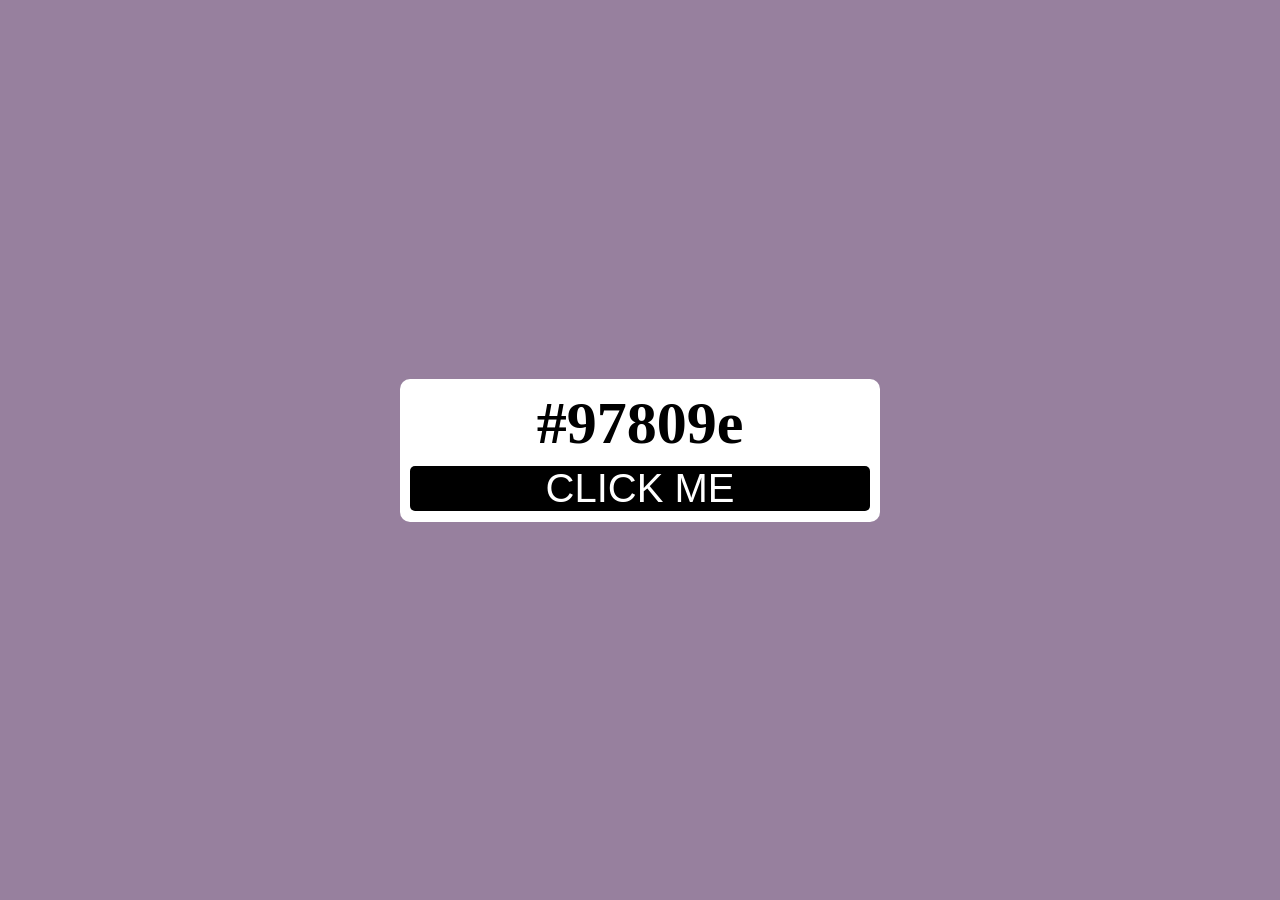
<file: project.html>
<!DOCTYPE html>
<html lang="en">
<head>
    <meta charset="UTF-8">
    <meta name="viewport" content="width=device-width, initial-scale=1.0">
    <title>Random Color Generator</title>
    <link rel="stylesheet" href="custom.css">
</head>
<body>
    <div class="main">
        <div class="container">
            <h2 id="color-code">#fff</h2>
            <button id="btn">CLICK ME</button>
        </div>
    </div>
    <script src="app.js"></script>
</body>
</html>
</file>
<file: custom.css>
*{
    padding: 0%;
    margin: 0%;
    box-sizing: border-box;
}
body{
    transition: 1s;
}

.main {
    width: 100%;
    height: 100vh;
    display: flex;
    justify-content: center;
    align-items: center;
}
.container{
    width: 30rem;
    background-color: white;
    padding: 10px;
    border-radius: 10px;
    font-size: 40px;
    font-family:Georgia, 'Times New Roman', Times, serif;
    text-align: center;
}
button{
    margin-top: 8px;
    width: 100%;
    background-color: black;
    color: white;
    border: none;
    border-radius: 5px;
    font-size: 40px;
    font-family: Impact, Haettenschweiler, 'Arial Narrow Bold', sans-serif;

}
</file>
